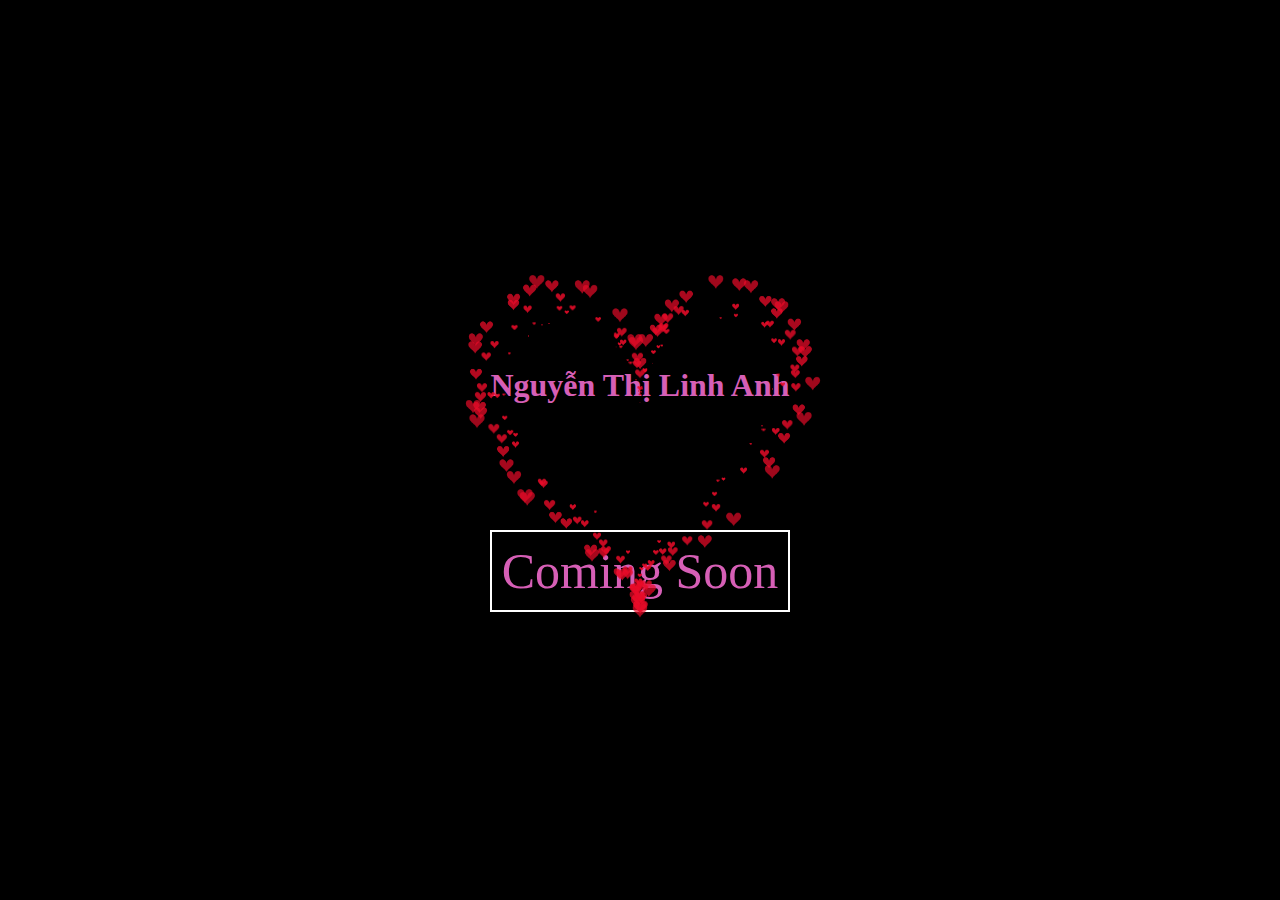
<file: home.html>
<!DOCTYPE html>
<html>
<head>
    <title>Bưởi :3</title>
    <meta name="Generator" content="EditPlus">
    <meta name="Author" content="">
    <meta name="Keywords" content="">
    <meta name="Description" content="">
    <link rel="icon" href="heart.png" type="image/x-icon">
    <link rel="stylesheet" type="text/css" href="home.css">
</head>
<body>
    <canvas id="pinkboard"></canvas>
    
    <br><br><br><br><br>
    <div class="center">
        <h1 class="chu">Nguyễn Thị Linh Anh</h1>
        <br><br><br>
        <p class="text">Coming Soon</p>
    </div>
    
    <script src="home.js"></script>
</body>
</html>
</file>
<file: home.css>
html, body {
    height: 100%;
    padding: 0;
    margin: 0;
    background: #000;
}
canvas {
    position: absolute;
    width: 100%;
    height: 100%;
}
.chu {
    color: rgb(214, 95, 182);
    padding-top: 20%;
    text-align: center;
}
.text {
    color: rgb(214, 95, 182);
    text-align: center;
    font-size: 50px;
    border: 2px solid white;
    padding: 10px;
    display: inline-block; /* Khung sẽ co giãn theo chữ */
}
.center {
    text-align: center;
}
</file>
